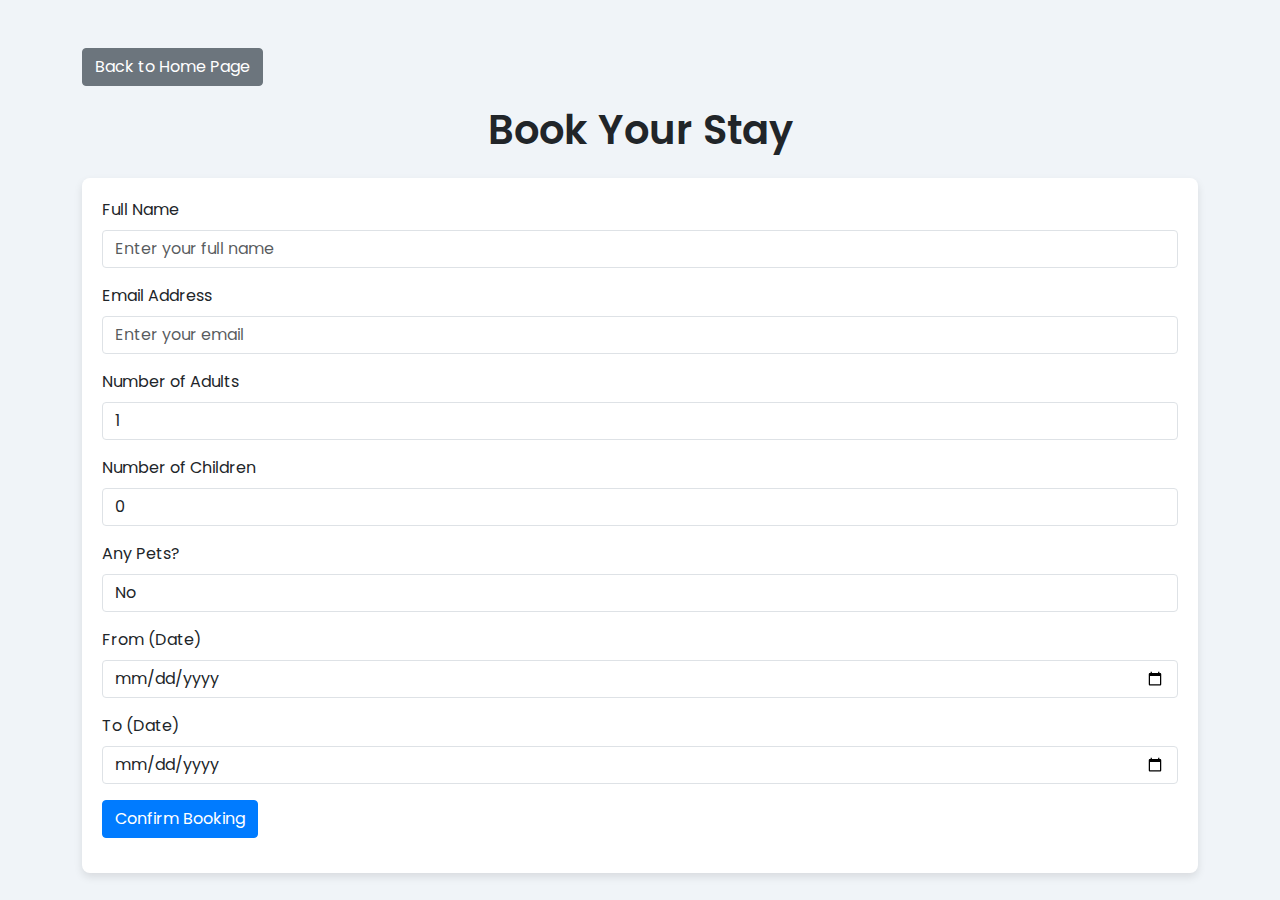
<file: booking-form.html>
﻿<!DOCTYPE html>
<html lang="en">
<head>
    <meta charset="UTF-8">
    <meta name="viewport" content="width=device-width, initial-scale=1.0">
    <title>Property Booking</title>
    <link href="styles.css" rel="stylesheet">
    <link href="https://cdn.jsdelivr.net/npm/bootstrap@5.3.0/dist/css/bootstrap.min.css" rel="stylesheet">
    <link href="https://fonts.googleapis.com/css2?family=Poppins:wght@400;600&family=Roboto:wght@400;700&display=swap" rel="stylesheet">
    <link href="booking-form.css" rel="stylesheet">
</head>
<body>
    <div class="container mt-5">
        <a href="index.html" class="btn btn-secondary back-button">Back to Home Page</a> <!-- Back Button above form -->

        <h1 class="text-center mb-4">Book Your Stay</h1>
        <div class="booking-container">
            <!-- Booking Form -->
            <div class="booking-form">
                <form id="bookingForm">
                    <div class="mb-3">
                        <label for="fullName" class="form-label">Full Name</label>
                        <input type="text" id="fullName" class="form-control" placeholder="Enter your full name" required>
                    </div>
                    <div class="mb-3">
                        <label for="email" class="form-label">Email Address</label>
                        <input type="email" id="email" class="form-control" placeholder="Enter your email" required>
                    </div>
                    <div class="mb-3">
                        <label for="adults" class="form-label">Number of Adults</label>
                        <input type="number" id="adults" class="form-control" min="1" value="1" required>
                    </div>
                    <div class="mb-3">
                        <label for="children" class="form-label">Number of Children</label>
                        <input type="number" id="children" class="form-control" min="0" value="0">
                    </div>
                    <div class="mb-3">
                        <label for="pets" class="form-label">Any Pets?</label>
                        <select id="pets" class="form-control">
                            <option value="no">No</option>
                            <option value="yes">Yes</option>
                        </select>
                    </div>
                    <div class="mb-3">
                        <label for="fromDate" class="form-label">From (Date)</label>
                        <input type="date" id="fromDate" class="form-control" required>
                    </div>
                    <div class="mb-3">
                        <label for="toDate" class="form-label">To (Date)</label>
                        <input type="date" id="toDate" class="form-control" required>
                    </div>
                    <button type="submit" class="btn btn-primary">Confirm Booking</button>
                </form>
            </div>


            <!-- Include Bootstrap JS -->
            <script src="https://cdn.jsdelivr.net/npm/bootstrap@5.3.0/dist/js/bootstrap.bundle.min.js"></script>


            <!-- Script for capturing username-->
            <script>
           
                    document.addEventListener('DOMContentLoaded', function() {
                        const form = document.getElementById('bookingForm');
                    const fullNameInput = document.getElementById('fullName');

                    form.addEventListener('submit', function(event) {
                        event.preventDefault();  // Prevent form submission

                    const userName = fullNameInput.value;

                    if (userName) {
                        alert('Thank you for booking, ' + userName + '!');
                            } else {
                        alert('Please enter your name.');
                            }
                        });
                    });
          
                // Handle form submission
                document.getElementById('bookingForm').addEventListener('submit', function (event) {
                    event.preventDefault(); // Prevent default form submission

                    // Show confirmation message
                    alert('Booking is completed! Confirmation email has been sent.');
                });
            </script>

         
</body>
</html>
</file>
<file: styles.css>
﻿/* General Styles */
body {
    font-family: 'Roboto', sans-serif;
}

/* Navigation Bar */
.navbar {
    background-color: #ffffff !important; /* White background for visibility */
    padding: 20px;
}

.navbar-brand {
    font-size: 2rem;
    font-family: 'Poppins', sans-serif;
    color: black; /* Set the brand text color to black */
    margin-right: auto; /* Ensures the logo stays on the left */
}

.navbar-logo {
    width: 150px; /* Adjust the logo size */
    height: auto;
    margin-right: 15px; /* Space between the logo and text */
}

.navbar-nav {
    margin-left: auto;
    margin-right: auto;
}

    .navbar-nav .nav-item {
        margin-left: 15px; /* Add spacing between menu items */
    }

    /* Navigation links - new stylish look */
    .navbar-nav .nav-link {
        color: #333 !important; /* Dark gray color for text */
        font-weight: 500;
        padding: 10px 20px; /* Add padding for better button-like appearance */
        border-radius: 25px; /* Rounded corners for the button effect */
        transition: all 0.3s ease; /* Smooth transition on hover */
    }

        .navbar-nav .nav-link:hover {
            color: #fff !important; /* White text on hover */
            background-color: #007bff; /* Blue background on hover */
            transform: translateY(-3px); /* Slight lift effect */
            box-shadow: 0 6px 15px rgba(0, 123, 255, 0.3); /* Soft shadow */
        }

        .navbar-nav .nav-link:active {
            background-color: #0056b3; /* Darker blue when clicked */
            box-shadow: none; /* Remove shadow on click */
        }

/* Hero Section */
.hero {
    background: url('Pictures/pexels-karen-f-1376469-29334710.jpg') no-repeat center center/cover;
    padding: 100px 0;
    color: white;
    text-shadow: 2px 2px 4px rgba(0, 0, 0, 0.5);
}

    .hero h1 {
        font-size: 3rem;
        font-weight: 600;
    }

    .hero p {
        font-size: 1.25rem;
    }

/* Card Styles */
.card {
    display: flex;
    flex-direction: column;
    justify-content: space-between;
    height: 400px; /* Increased card height to make them longer */
    border: none;
    border-radius: 10px;
    overflow: hidden;
    box-shadow: 0 4px 12px rgba(0, 0, 0, 0.1);
}

.card-body {
    padding: 20px;
    flex-grow: 1;
    display: flex;
    flex-direction: column;
    justify-content: space-between;
}

.card-img-top {
    height: 450px; /* Fixed height for all images */
    object-fit: cover; /* Ensures the image fills the area without distortion */
    width: 100%;
    border-radius: 10px 10px 0 0; /* Rounded top corners for the image */
}

/* Ensure all cards have the same height */
.card-container {
    display: flex;
    flex-wrap: wrap;
    gap: 30px;
    justify-content: space-between;
}

    .card-container .col-lg-4,
    .card-container .col-md-6 {
        display: flex;
        justify-content: stretch; /* Ensures the cards are stretched to fill their container */
    }

/* Card Text */
.card-title {
    font-weight: 600;
    font-size: 1.2rem;
}

.card-text {
    font-size: 1rem;
    flex-grow: 1; /* Make sure the text area takes up available space */
}

/* Button Styling */
.btn {
    font-size: 1rem;
    padding: 10px 20px;
    border-radius: 5px;
    font-weight: 600;
}

/* Responsive Media Queries */
@media (max-width: 767px) {
    .hero h1 {
        font-size: 2rem;
    }

    .hero p {
        font-size: 1rem;
    }
}

/* Testimonials Section */
.testimonials {
    background-color: #f8f9fa; /* Light background for the testimonials */
    padding: 50px 20px;
}

    .testimonials h2 {
        font-size: 2.5rem;
        font-weight: 700;
        margin-bottom: 30px;
        color: #333;
    }

/* Card-style Testimonials */
.testimonial-card {
    background-color: #fff; /* White background for the cards */
    border: none;
    transition: transform 0.3s ease, box-shadow 0.3s ease;
    display: flex;
    flex-direction: column;
    justify-content: center;
}

    .testimonial-card:hover {
        transform: translateY(-10px); /* Subtle lift on hover */
        box-shadow: 0 10px 30px rgba(0, 0, 0, 0.1); /* Soft shadow for hover effect */
    }

    .testimonial-card blockquote {
        font-size: 1.2rem;
        font-style: italic;
        color: #555;
        margin-bottom: 20px;
    }

    .testimonial-card footer {
        font-size: 1rem;
        color: #00bcd4; /* Modern accent color */
        font-weight: bold;
    }

/* Responsive Adjustments */
@media (max-width: 768px) {
    .testimonials h2 {
        font-size: 2rem;
    }

    .testimonial-card {
        padding: 20px;
    }
}
</file>
<file: booking-form.css>
﻿body {
    font-family: 'Poppins', sans-serif;
    margin: 0;
    padding: 0;
    background-color: #f0f4f8;
}


.container {
    margin-top: 40px;
}

h1 {
    font-weight: 600;
    margin-bottom: 30px;
}

.booking-container {
    display: flex;
    flex-wrap: wrap;
    gap: 2rem;
    margin-top: 20px;
}

.booking-form, .booking-summary {
    border-radius: 8px;
    box-shadow: 0 4px 8px rgba(0, 0, 0, 0.1);
    padding: 20px;
}

.booking-form {
    flex: 2;
    background-color: #ffffff;
}

.booking-summary {
    flex: 1;
    background-color: #f9f9f9;
}

.form-control, .btn {
    margin-bottom: 15px;
    border-radius: 4px;
}

.btn-primary {
    background-color: #007bff;
    border-color: #007bff;
    transition: background-color 0.3s ease;
}

    .btn-primary:hover {
        background-color: #0056b3;
    }

.btn-secondary.back-button {
    margin-bottom: 20px;
}

.booking-summary img {
    max-width: 100%;
    height: auto;
    margin-bottom: 15px;
    border-radius: 5px;
}

.text-muted {
    font-size: 0.9rem;
    color: #6c757d;
}
</file>
